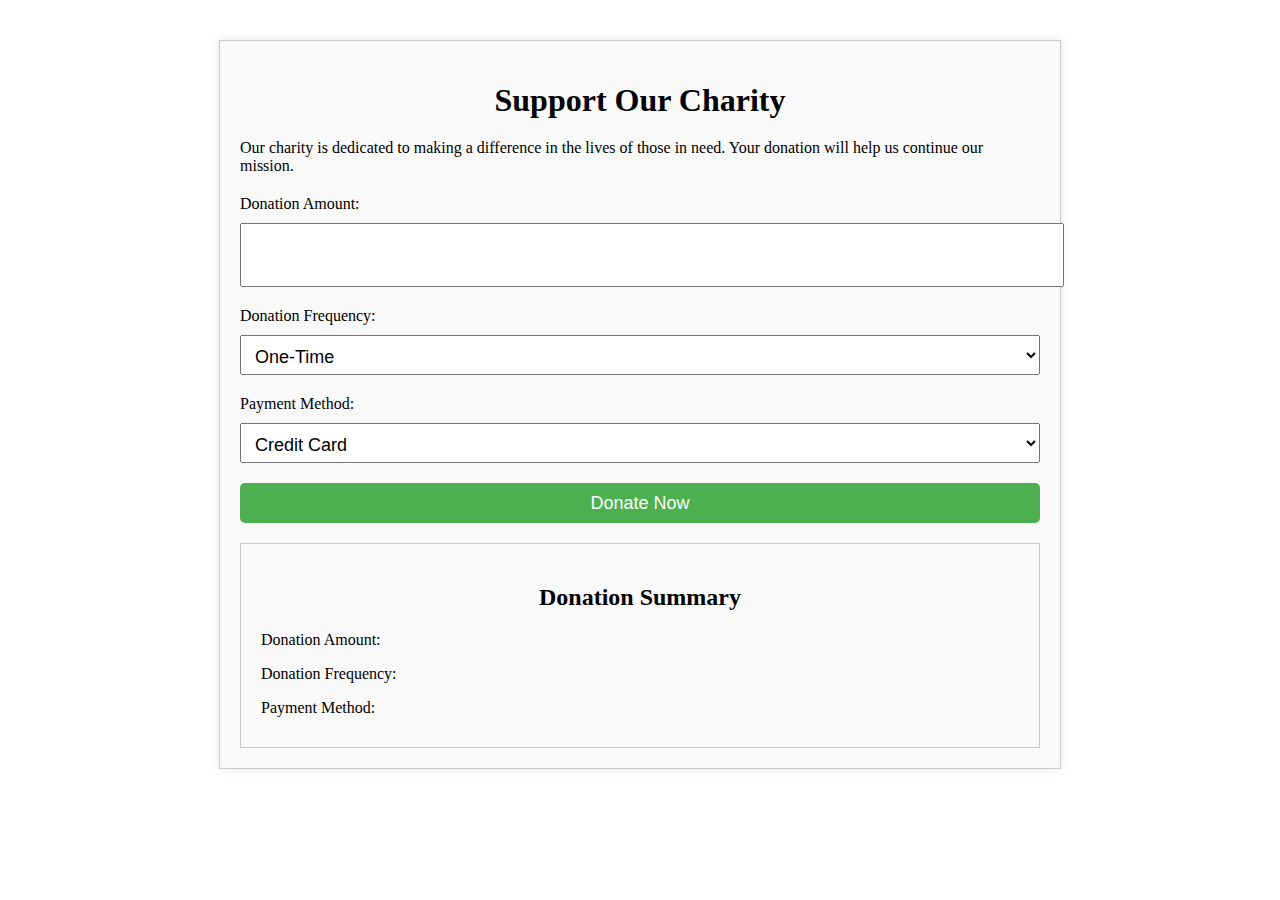
<file: donation_page.html>
<!DOCTYPE html>
<html lang="en">

<head>
  <style>
    /* Donation Page CSS */
    .donation-page {
      max-width: 800px;
      margin: 40px auto;
      padding: 20px;
      background-color: #f9f9f9;
      border: 1px solid #ccc;
      box-shadow: 0 0 10px rgba(0, 0, 0, 0.1);
    }

    .donation-page h1 {
      text-align: center;
      margin-bottom: 20px;
    }

    .donation-page form {
      margin-top: 20px;
    }

    .donation-page label {
      display: block;
      margin-bottom: 10px;
    }

    .donation-page input[type="number"] {
      width: 100%;
      height: 40px;
      margin-bottom: 20px;
      padding: 10px;
      font-size: 18px;
    }

    .donation-page select {
      width: 100%;
      height: 40px;
      margin-bottom: 20px;
      padding: 10px;
      font-size: 18px;
    }

    .donation-page button[type="submit"] {
      width: 100%;
      height: 40px;
      background-color: #4CAF50;
      color: #fff;
      padding: 10px;
      font-size: 18px;
      border: none;
      border-radius: 5px;
      cursor: pointer;
    }

    .donation-page button[type="submit"]:hover {
      background-color: #3e8e41;
    }

    #donation-summary {
      margin-top: 20px;
      padding: 20px;
      background-color: #f9f9f9;
      border: 1px solid #ccc;
    }

    #donation-summary h2 {
      text-align: center;
      margin-bottom: 20px;
    }

    #donation-summary p {
      margin-bottom: 10px;
    }

    #donation-summary span {
      font-weight: bold;
    }
  </style>
</head>

<body>
  <!-- Donation Page HTML -->
  <div class="donation-page">
    <h1>Support Our Charity</h1>
    <p>Our charity is dedicated to making a difference in the lives of those in need. Your donation will help us
      continue our mission.</p>
    <form id="donation-form" action="/donate" method="post">
      <label for="amount">Donation Amount:</label>
      <input type="number" id="amount" name="amount" min="10" max="1000">
      <label for="frequency">Donation Frequency:</label>
      <select id="frequency" name="frequency">
        <option value="one-time">One-Time</option>
        <option value="monthly">Monthly</option>
        <option value="quarterly">Quarterly</option>
      </select>
      <label for="payment-method">Payment Method:</label>
      <select id="payment-method" name="payment-method">
        <option value="credit-card">Credit Card</option>
        <option value="paypal">PayPal</option>
      </select>

      <a href="/abc/abc.html">
        <button type="submit">Donate Now</button>
      </a>
    </form>
    <div id="donation-summary">
      <h2>Donation Summary</h2>
      <p>Donation Amount: <span id="donation-amount"></span></p>
      <p>Donation Frequency: <span id="donation-frequency"></span></p>
      <p>Payment Method: <span id="payment-method"></span></p>
    </div>
  </div>

  <!-- 
  <script>
     // Donation Page JavaScript
const donationForm = document.getElementById('donation-form');
const donationAmount = document.getElementById('amount');
const donationFrequency = document.getElementById('frequency');
const paymentMethod = document.getElementById('payment-method');
const donationSummary = document.getElementById('donation-summary');
const donationAmountSpan = document.getElementById('donation-amount');
const donationFrequencySpan = document.getElementById('donation-frequency');
const paymentMethodSpan = document.getElementById('payment-method');

donationForm.addEventListener('submit', (e) => {
  e.preventDefault();
  const donationAmountValue = donationAmount.value;
  const donationFrequencyValue = donationFrequency.value;
  const paymentMethodValue = paymentMethod.value;
  donationAmountSpan.textContent = donationAmountValue;
  donationFrequencySpan.textContent = donationFrequencyValue;
  paymentMethodSpan.textContent = paymentMethodValue;
  donationSummary.style.display = 'block';
});
  </script> -->
</body>

</html>
</file>
